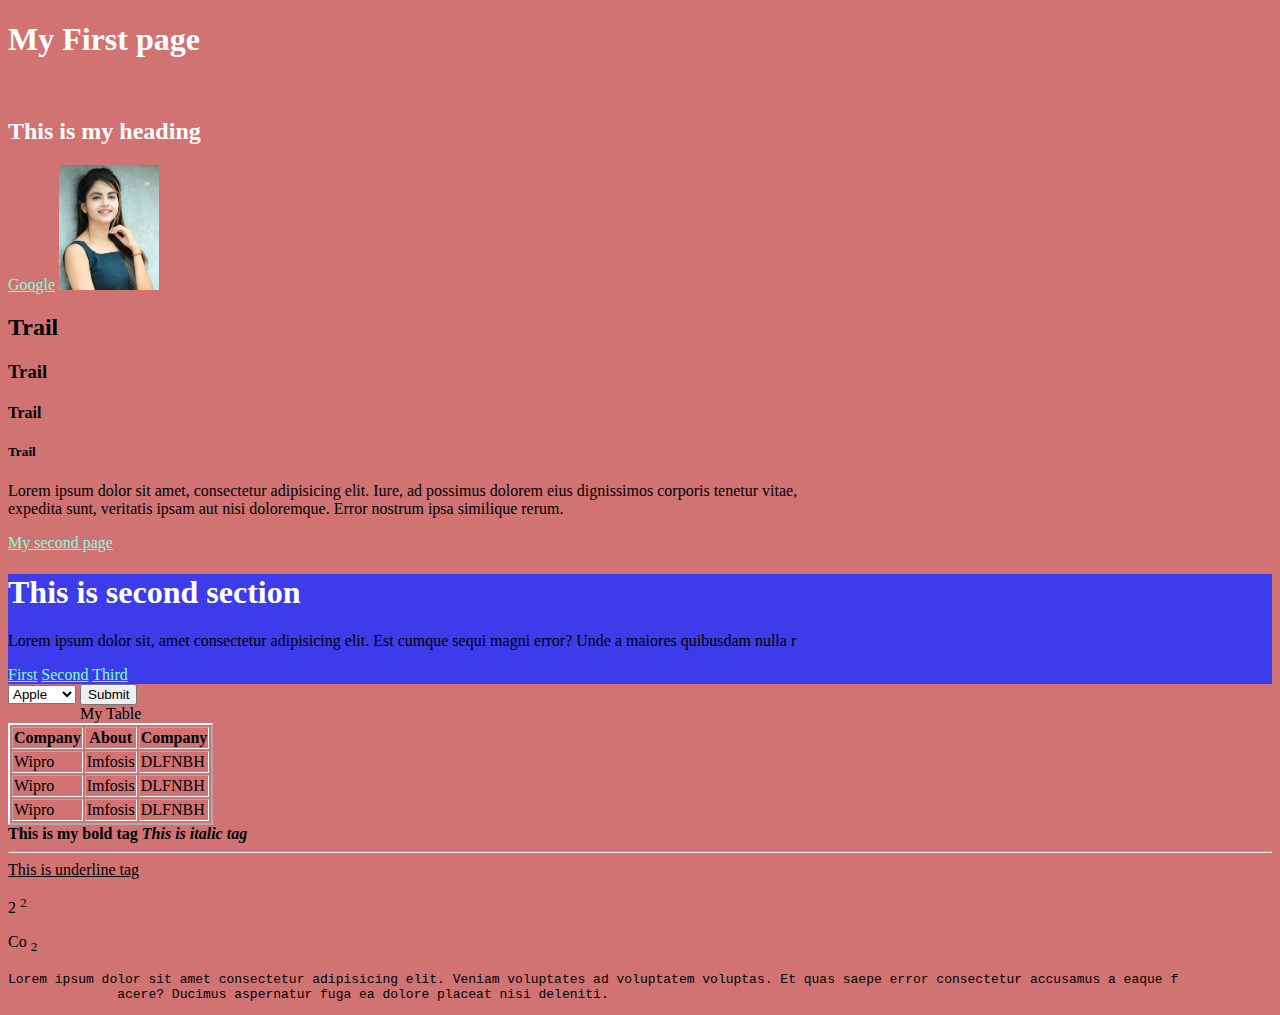
<file: index.html>
<!DOCTYPE html>
<html lang="en">
<head>
    <meta charset="UTF-8">
    <meta name="viewport" content="width=device-width, initial-scale=1.0">
    <meta name="description" content="my ecomerce website">
    <title>Sourav</title>
    <link rel="stylesheet" href="style.css">
</head>
<body>
    <style >
        #container {
            background-color: rgb(60, 60, 234);
        }
        .heading  {
            color: white;
        }
        #mytable {
            border-color: white;
        }
    </style>
    <h1 class="heading"> My First page</h1>
    <br>
    <h2 class="heading"> This is my heading</h1>
        <a href="https://www.google.com/"> Google</a>
        <img src="profile.jpg" alt="my profile" width="100px">
    <h2>Trail</h2>
    <h3>Trail</h3>
    <h4> Trail</h4>
    <h5> Trail</h5> 

    <p>Lorem ipsum dolor sit amet, consectetur adipisicing elit. Iure, ad possimus dolorem eius dignissimos corporis tenetur vitae, <br>
        expedita sunt, veritatis ipsam aut nisi doloremque. Error nostrum ipsa similique rerum.</p>

        <a href="index2.html"> My second page</a>

        <div id="container">
            <h1 class="heading">This is second section</h1>
            <p>Lorem ipsum dolor sit, amet consectetur adipisicing elit. Est cumque sequi magni error? Unde a maiores quibusdam nulla r</p>
            <a href="">First</a>
            <a href="">Second</a>
            <a href="">Third</a>
        </div>

        <!-- ul unorder list -->
        <!-- <ul type="">
            <li>Apple</li>
            <li>Bread</li>
            <li>Milk</li>
            <li>Egg</li>
            <li>banana</li>
        </ul>

        <ol type="A">
            <li>Apple</li>
            <li>Bread</li>
            <li>Milk</li>
            <li>Egg</li>
            <li>banana</li>
        </ol> -->

        <select name="" id="">
            <option value="Apple">Apple</option>
            <option value="banana">Banana</option>
            <option value="Orange">Orange</option>
        </select>
        <button>Submit</button>


        <table border="2px" id="mytable">
            <caption>My Table</caption>
            <thead>
            <tr>
                <th>Company</th>
                <th>About</th>
                <th>Company</th>
            </tr>
        </thead>
        <tbody>
            <tr>
                <td>Wipro</td>
                <td>Imfosis</td>
                <td>DLFNBH</td>
            </tr>
            <tr>
                <td>Wipro</td>
                <td>Imfosis</td>
                <td>DLFNBH</td>
            </tr>
            <tr>
                <td>Wipro</td>
                <td>Imfosis</td>
                <td>DLFNBH</td>
            </tr>
        </tbody>
        </table>
        <b>This is my bold tag <i>This is italic tag</i></b>
        <hr>
        <u>This is underline tag</u>

        <p>2 <sup>2</sup></p>
        <p>Co <sub>2</sub></p>

        <pre>Lorem ipsum dolor sit amet consectetur adipisicing elit. Veniam voluptates ad voluptatem voluptas. Et quas saepe error consectetur accusamus a eaque f
              acere? Ducimus aspernatur fuga ea dolore placeat nisi deleniti.</pre>
</body>
</html>
</file>
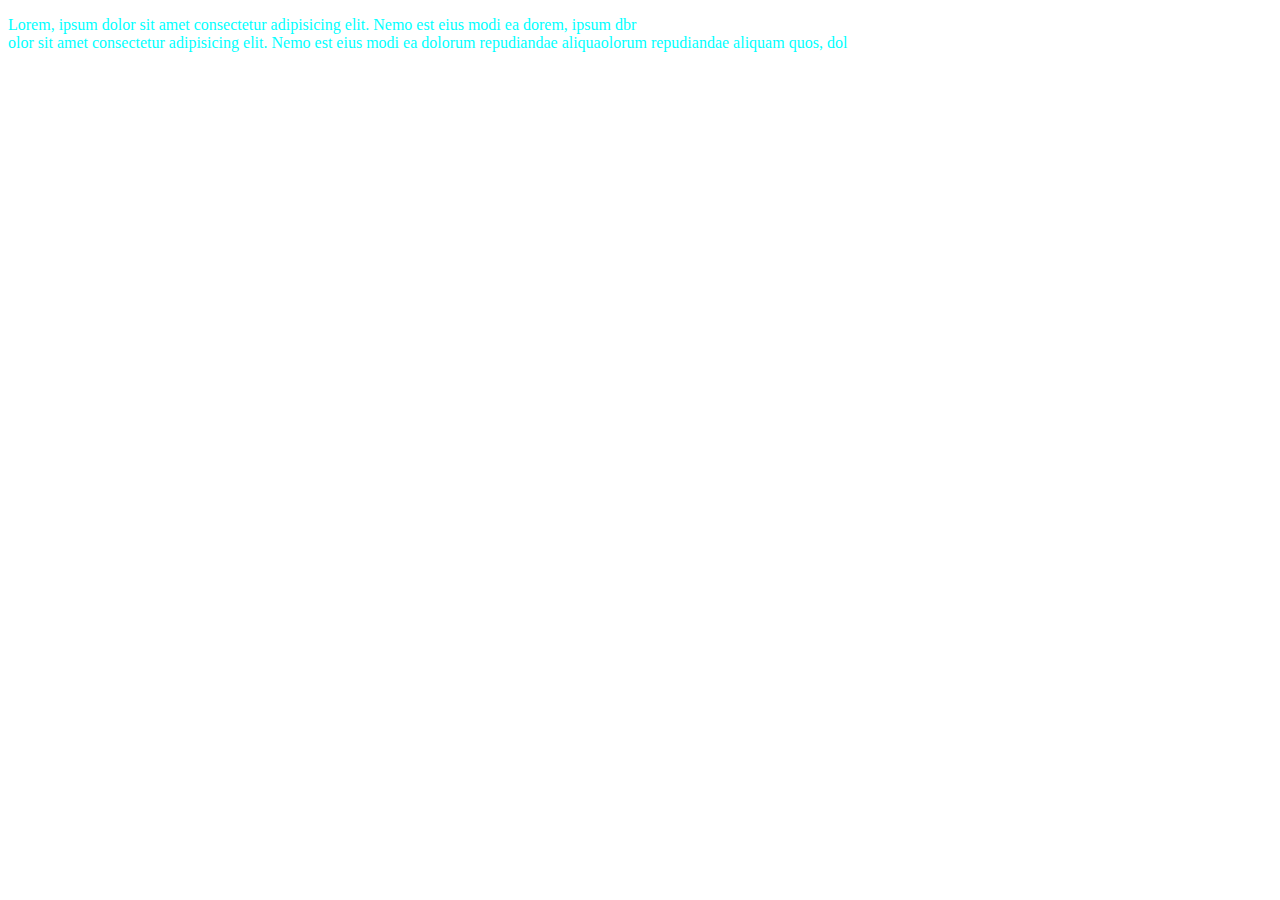
<file: index2.html>
<!DOCTYPE html>
<html lang="en">
<head>
    <meta charset="UTF-8">
    <meta name="viewport" content="width=device-width, initial-scale=1.0">
    <title>Document</title>
    
</head>
<body>

<p style="color: aqua;">Lorem, ipsum dolor sit amet consectetur adipisicing elit. Nemo est eius modi ea dorem, ipsum dbr <br>

    olor sit amet consectetur adipisicing elit. Nemo est eius modi ea dolorum repudiandae aliquaolorum repudiandae aliquam quos, dol</p>
</body>
</html>
</file>
<file: style.css>
body {
    background-color: rgb(209, 115, 115);
}

a {
    color: aquamarine;
}
</file>
